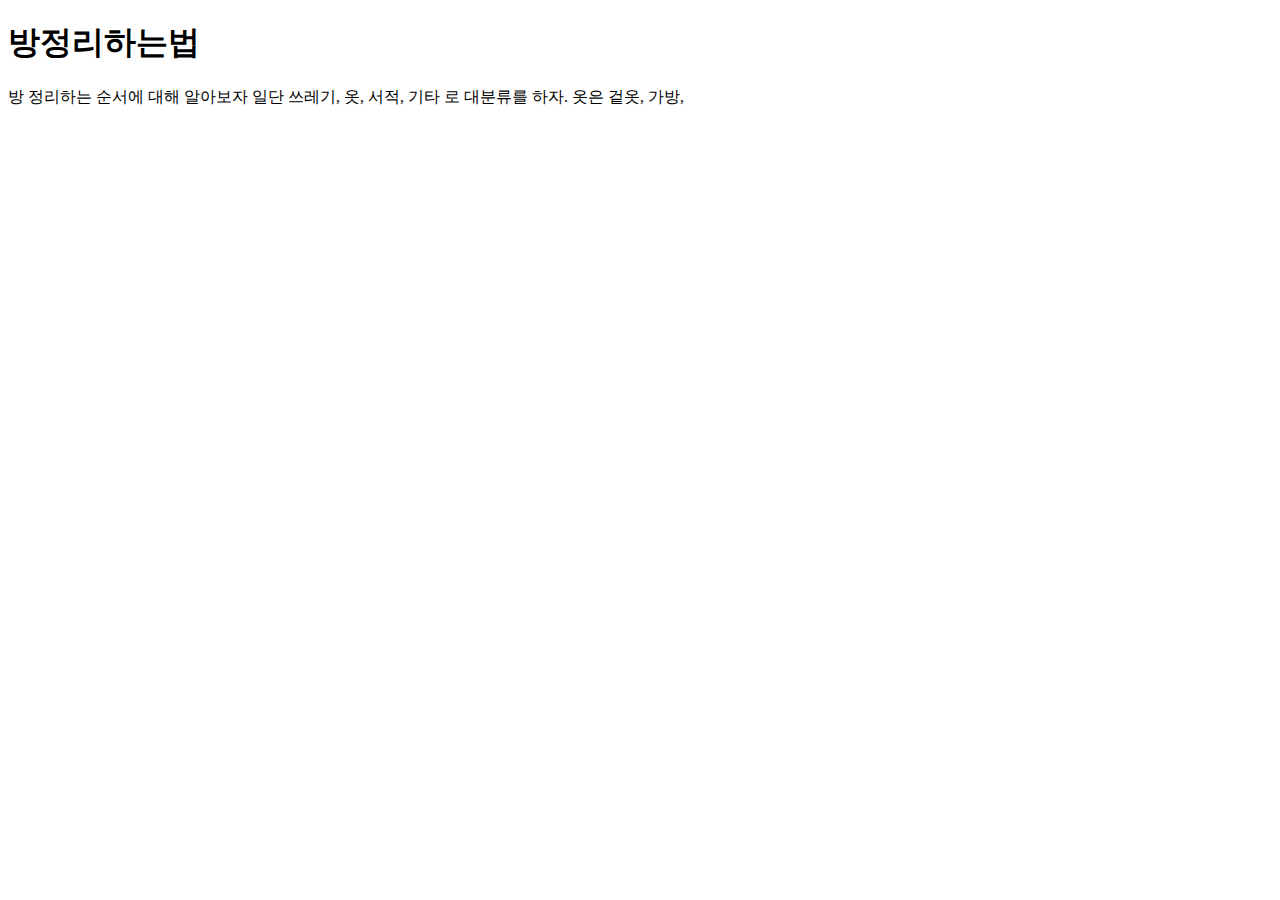
<file: organizing/index.html>
<!DOCTYPE html>
<html lang="en">
<head>
    <meta charset="UTF-8">
    <meta name="viewport" content="width=device-width, initial-scale=1.0">
    <title>방정리하는법</title>
</head>
<body>
    <h1>방정리하는법</h1>
    <p>
        방 정리하는 순서에 대해 알아보자
        일단 쓰레기, 옷, 서적, 기타 로 대분류를 하자.
        옷은 겉옷, 가방, 
    </p>
</body>
</html>
</file>
